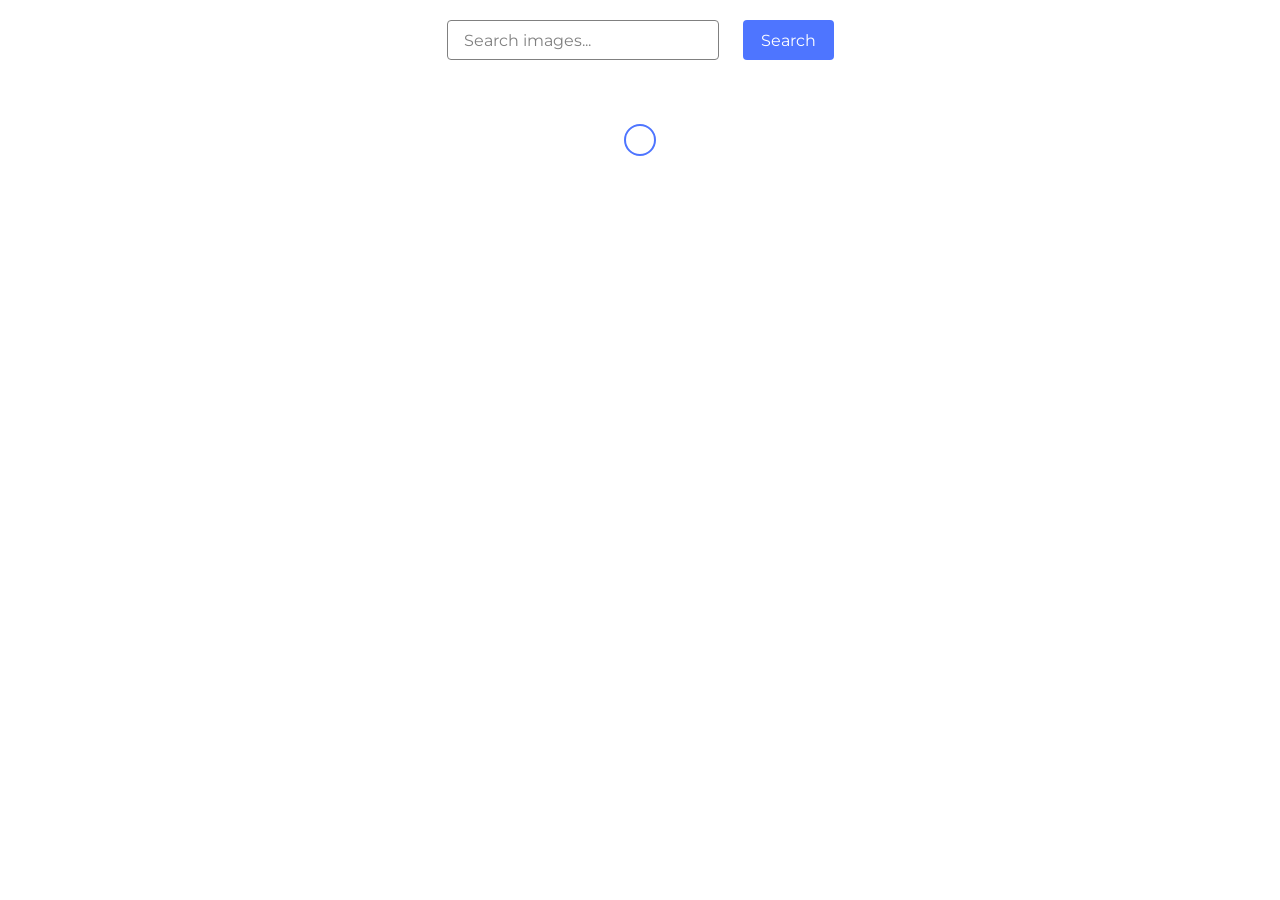
<file: src/index.html>
<!DOCTYPE html>
<html lang="en">
  <head>
    <meta charset="UTF-8" />
   
    <meta name="viewport" content="width=device-width, initial-scale=1.0" />
    <link rel="preconnect" href="https://fonts.googleapis.com">
    <link rel="preconnect" href="https://fonts.gstatic.com" crossorigin>
    <link href="https://fonts.googleapis.com/css2?family=Montserrat:ital,wght@0,100..900;1,100..900&display=swap"
      rel="stylesheet">
    <title>goit-js-hw-12</title>
    <link rel="stylesheet" href="./css/styles.css" />
  </head>
  <body>
  
    <main>

        <form class="form">
          <label>
            <input type="text" name="search-text" placeholder="Search images..." required>
          </label>
          <button class="submit-button" type="submit">Search</button>
        </form>
    
        <ul class="gallery"></ul>

        <div class="loader"></div>
        
        <button class="load-more-btn visually-hidden" type="button"> Load more</button>
      
    </main>

    <script type="module" src="./main.js"></script>
  </body>
</html>
</file>
<file: src/css/styles.css>
/**
  |============================
  | include css partials with
  | default @import url()
  |============================
*/
/* Common styles */
@import url('./reset.css');
@import url('./base.css');

@import url('./gallery.css')
</file>
